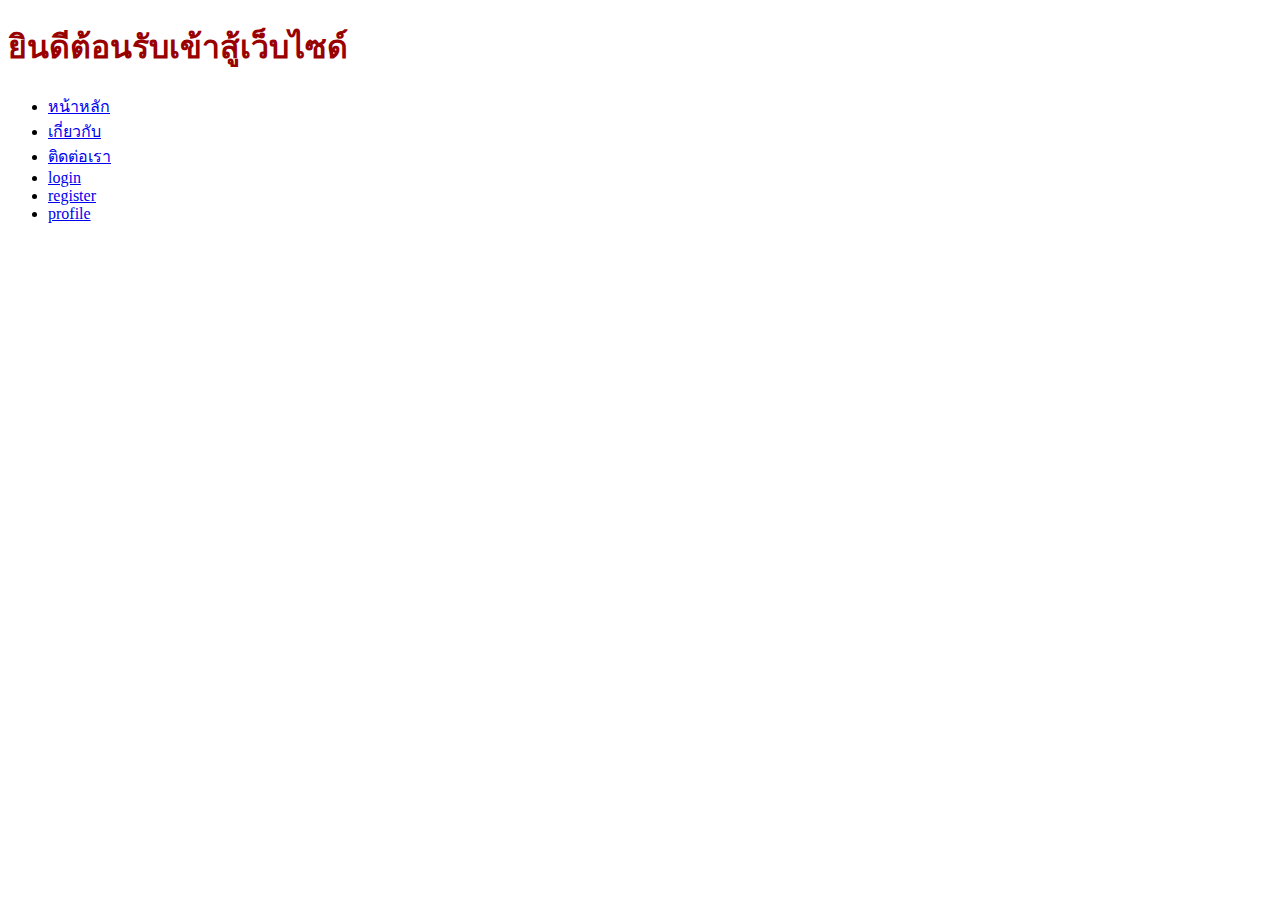
<file: index.html>
<!DOCTYPE html>
<html lang="en">

<head>
    <meta charset="UTF-8">
    <meta http-equiv="X-UA-Compatible" content="IE=edge">
    <meta name="viewport" content="width=device-width, initial-scale=1.0">
    <title>Document</title>
</head>

<body>
    <h1 style="color:#990000"font-size:72px; >ยินดีต้อนรับเข้าสู้เว็บไซด์</h1>
    <ul>
        <li> <a href="index.html">หน้าหลัก </a></li> 
        <li> <a href="about.html">เกี่ยวกับ </a></li>
        <li> <a href="contact.html">ติดต่อเรา</a> </li>
        <li> <a href="login.html">login</a></li>
        <li> <a href="register.html"> register</a> </li>
        <li> <a href="profile.html">profile</a></li>
    </ul>

</body>

</html>
</file>
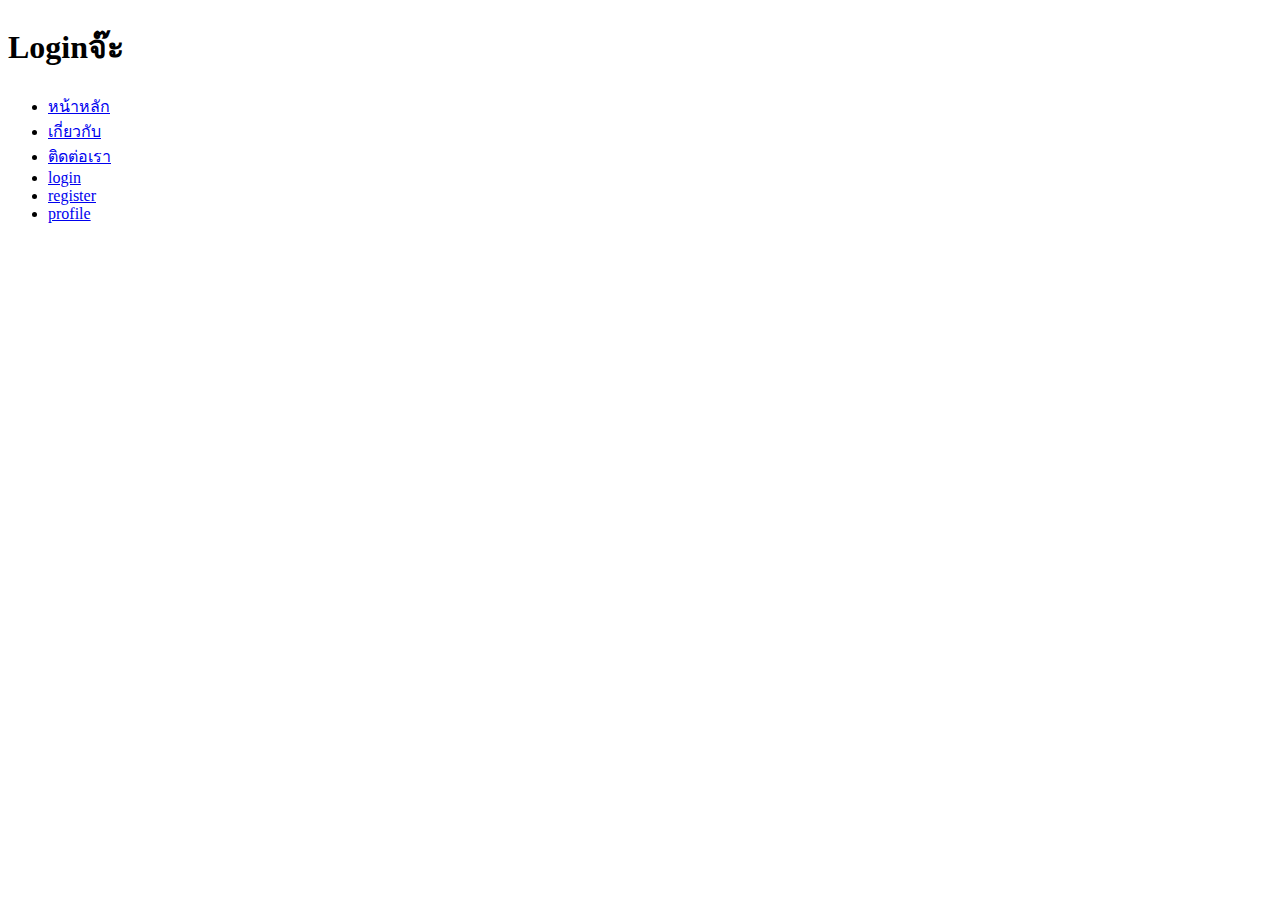
<file: login.html>
<!DOCTYPE html>
<html lang="en">
<head>
    <meta charset="UTF-8">
    <meta http-equiv="X-UA-Compatible" content="IE=edge">
    <meta name="viewport" content="width=device-width, initial-scale=1.0">
    <title>Document</title>
</head>
<body>
    <h1>Loginจ๊ะ</h1>
    <ul>
        <li> <a href="index.html">หน้าหลัก </a></li> 
        <li> <a href="about.html">เกี่ยวกับ </a></li>
        <li> <a href="contact.html">ติดต่อเรา</a> </li>
        <li> <a href="login.html">login</a></li>
        <li> <a href="register.html"> register</a> </li>
        <li> <a href="profile.html">profile</a></li>
    </ul>
</body>
</html>
</file>
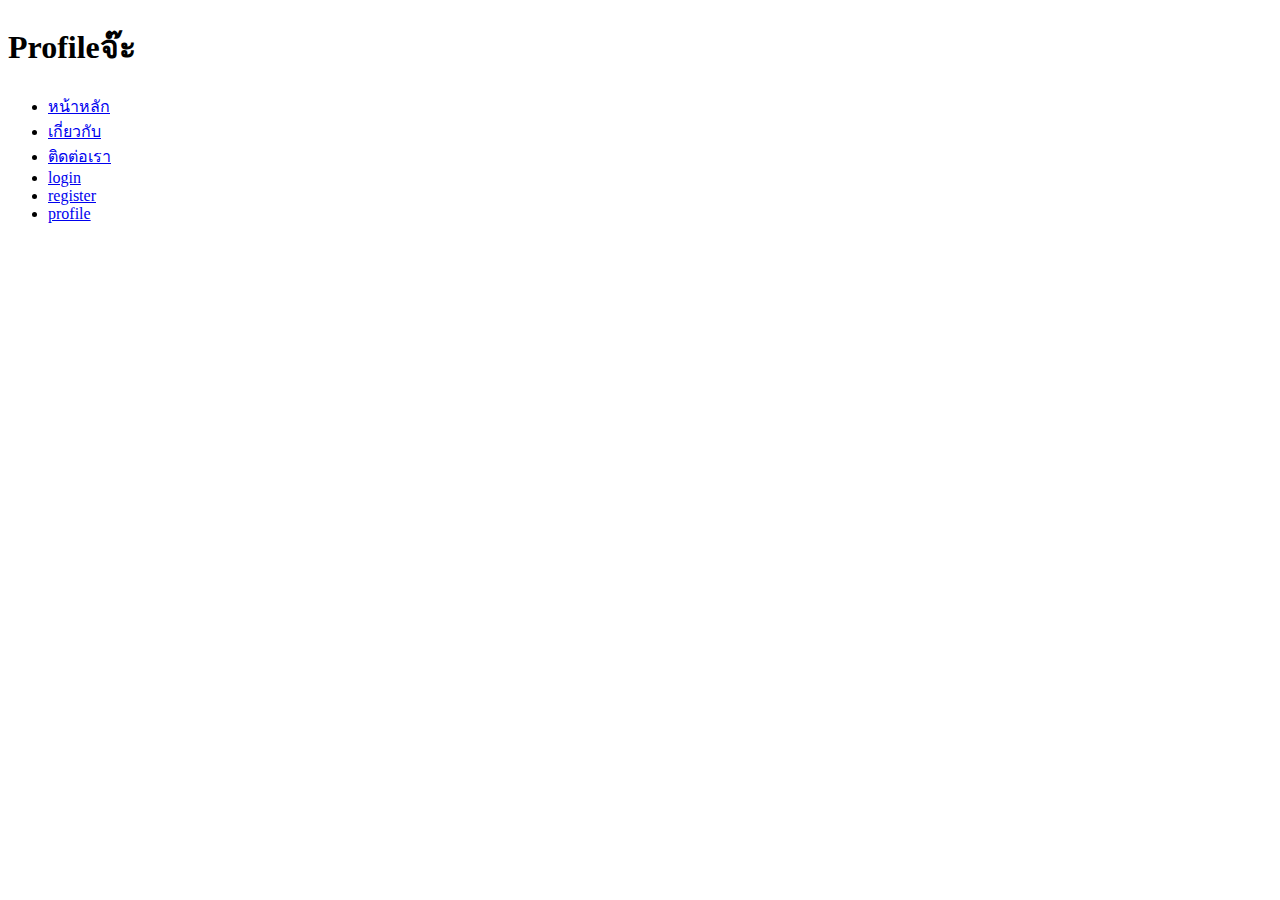
<file: profile.html>
<!DOCTYPE html>
<html lang="en">
<head>
    <meta charset="UTF-8">
    <meta http-equiv="X-UA-Compatible" content="IE=edge">
    <meta name="viewport" content="width=device-width, initial-scale=1.0">
    <title>Document</title>
</head>
<body>
    <h1>Profileจ๊ะ</h1>
    <ul>
        <li> <a href="index.html">หน้าหลัก </a></li> 
        <li> <a href="about.html">เกี่ยวกับ </a></li>
        <li> <a href="contact.html">ติดต่อเรา</a> </li>
        <li> <a href="login.html">login</a></li>
        <li> <a href="register.html"> register</a> </li>
        <li> <a href="profile.html">profile</a></li>
    </ul>
</body>
</html>
</file>
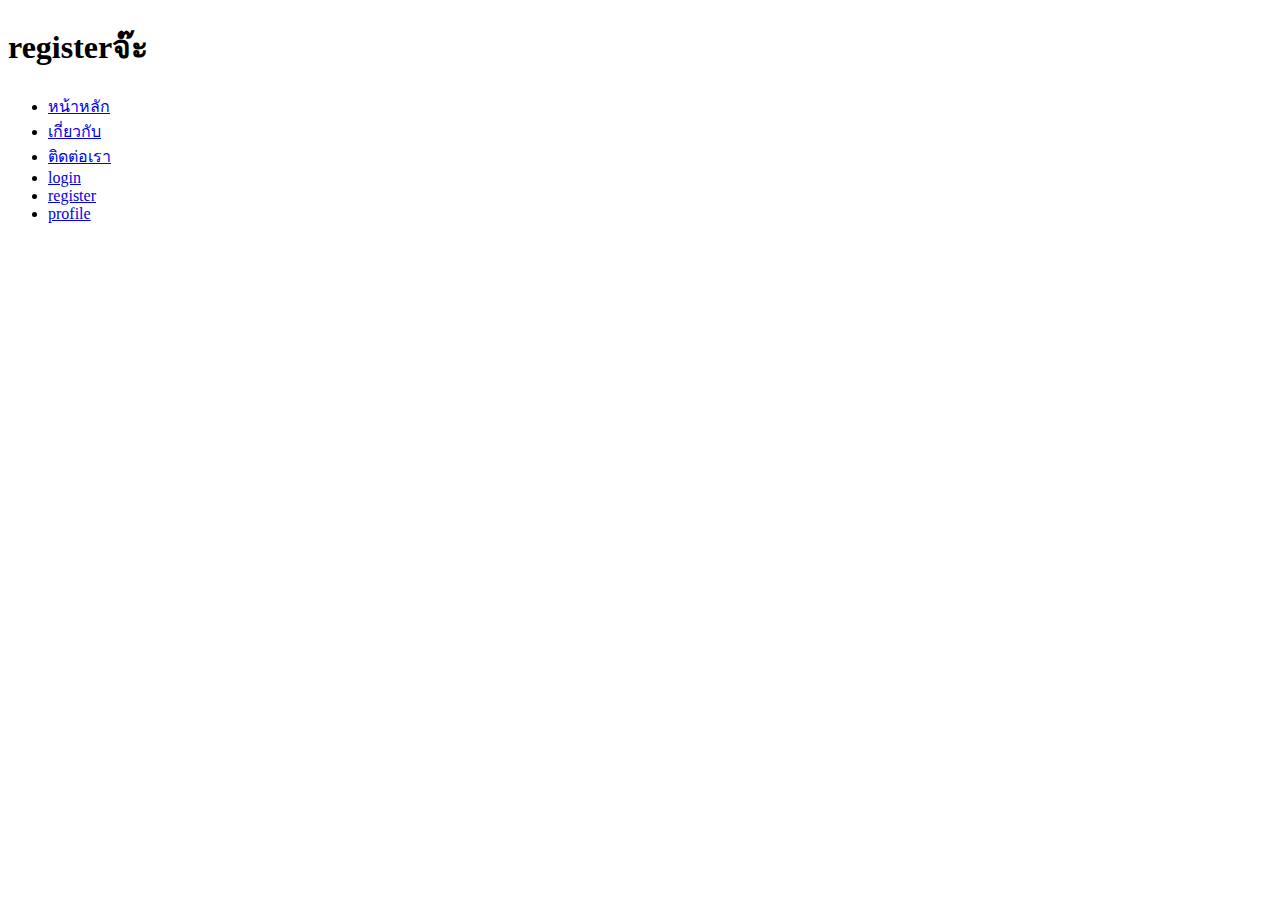
<file: register.html>
<!DOCTYPE html>
<html lang="en">
<head>
    <meta charset="UTF-8">
    <meta http-equiv="X-UA-Compatible" content="IE=edge">
    <meta name="viewport" content="width=device-width, initial-scale=1.0">
    <title>Document</title>
</head>
<body>
    <h1>registerจ๊ะ</h1>
    <ul>
        <li> <a href="index.html">หน้าหลัก </a></li> 
        <li> <a href="about.html">เกี่ยวกับ </a></li>
        <li> <a href="contact.html">ติดต่อเรา</a> </li>
        <li> <a href="login.html">login</a></li>
        <li> <a href="register.html"> register</a> </li>
        <li> <a href="profile.html">profile</a></li>
    </ul>
</body>
</html>
</file>
